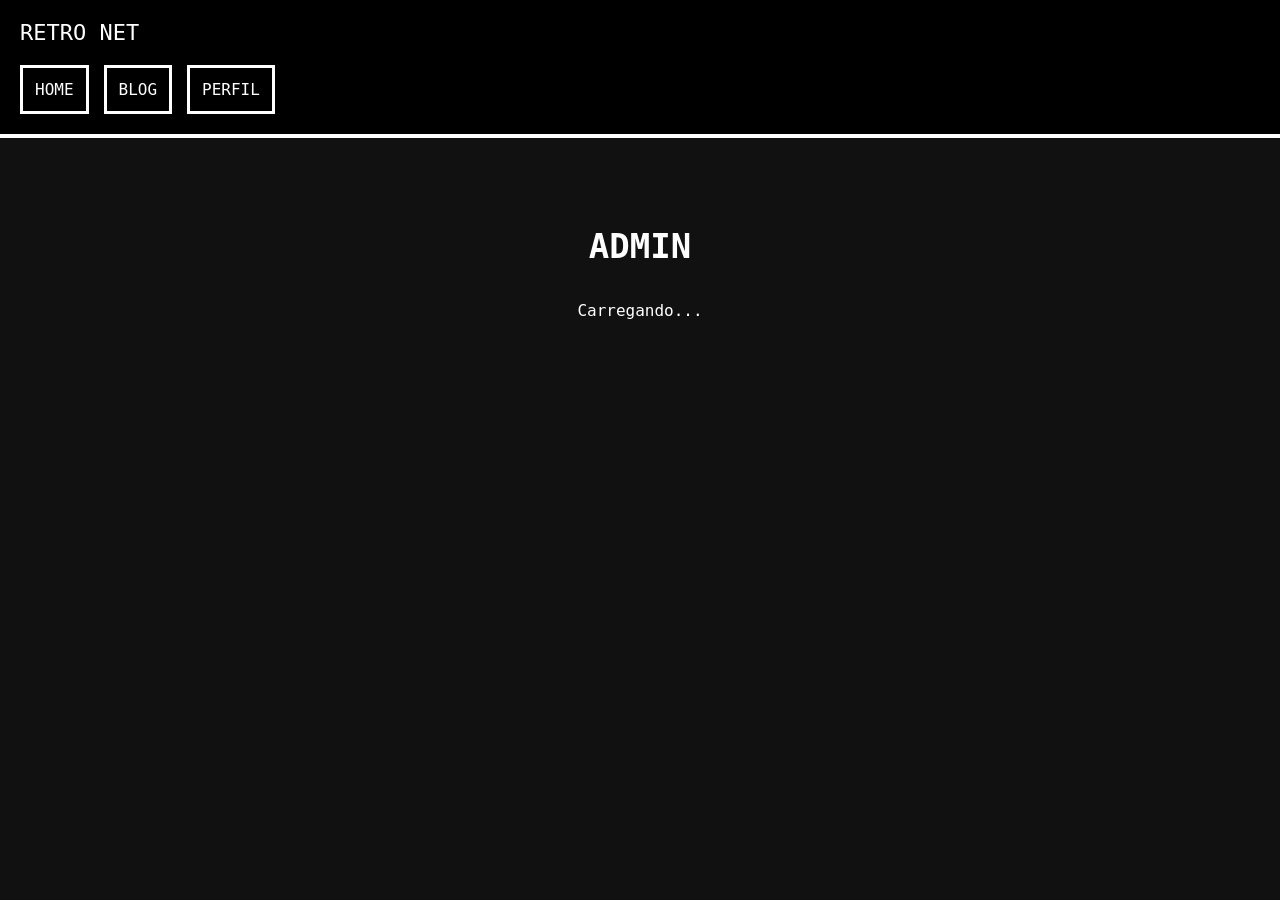
<file: admin.html>
<!DOCTYPE html>
<html lang="pt-BR">

<head>

<meta charset="UTF-8">

<title>Admin - RETRO NET</title>

<link rel="stylesheet" href="style.css">

</head>


<body>


<header>

<div class="logo">

RETRO NET

</div>


<nav>

<a href="index.html">
HOME
</a>

<a href="blog.html">
BLOG
</a>

<a href="perfil.html">
PERFIL
</a>

</nav>

</header>



<main class="hero">


<h1>

ADMIN

</h1>


<div id="adminPanel">

Carregando...

</div>


</main>



<script src="app.js"></script>


</body>

</html>
</file>
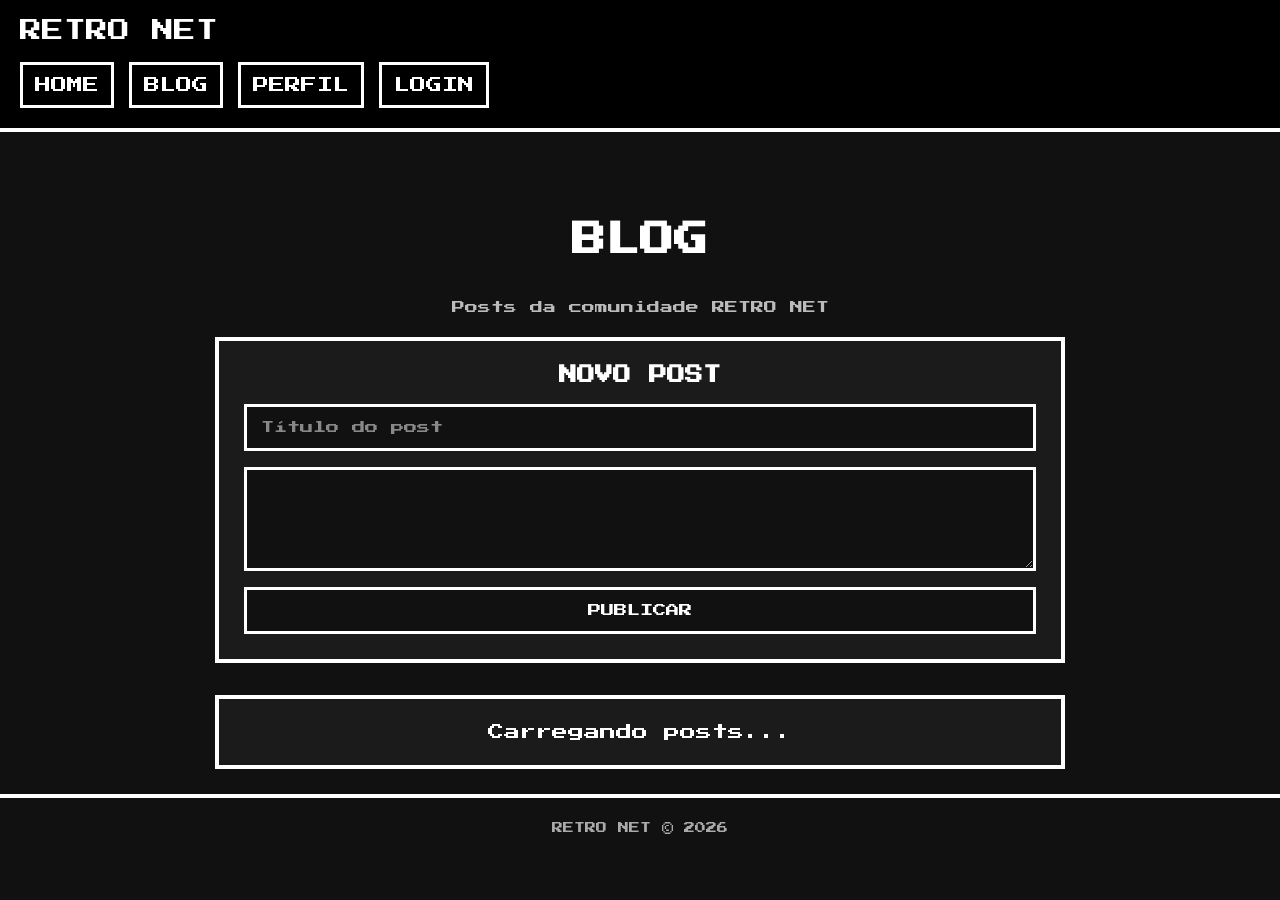
<file: blog.html>
<!DOCTYPE html>
<html lang="pt-BR">

<head>

<meta charset="UTF-8">
<meta name="viewport" content="width=device-width, initial-scale=1.0">

<title>Blog - RETRO NET</title>

<link rel="stylesheet" href="style.css">

<link href="https://fonts.googleapis.com/css2?family=Press+Start+2P&display=swap" rel="stylesheet">

</head>


<body>


<header>

<div class="logo">
RETRO NET
</div>


<nav>

<a href="index.html">HOME</a>

<a href="blog.html">BLOG</a>

<a href="perfil.html">PERFIL</a>

<a href="login.html">LOGIN</a>

</nav>

</header>



<main class="hero">


<h1>
BLOG
</h1>


<p>
Posts da comunidade RETRO NET
</p>



<!-- ÁREA DO USUÁRIO -->

<div id="userArea">

</div>



<br>



<!-- CRIADOR DE POSTS -->

<div id="postEditor" class="card">


<h2>
NOVO POST
</h2>


<input

id="postTitle"

placeholder="Título do post">


<br><br>


<textarea

id="postText"

placeholder="Escreva seu post..."

rows="6">

</textarea>


<br><br>


<button onclick="createPost()">

PUBLICAR

</button>


</div>



<br><br>



<!-- POSTS -->

<div id="posts">


<div class="card">

Carregando posts...

</div>


</div>



</main>



<footer>

RETRO NET © 2026

</footer>



<script src="app.js"></script>


</body>

</html>
</file>
<file: style.css>
/* ===========================
   RETRO NET
   style.css
=========================== */

*{
    margin:0;
    padding:0;
    box-sizing:border-box;
}

body{

    background:#111;
    color:white;

    font-family:'Press Start 2P', monospace;

    min-height:100vh;

    overflow-x:hidden;

}

/* Fundo */

#background{

    position:fixed;

    inset:0;

    background:
    linear-gradient(#151515,#080808);

    z-index:-2;

}

/* brilho */

#background::after{

    content:"";

    position:absolute;

    inset:0;

    background-image:
    radial-gradient(rgba(255,255,255,.03) 1px, transparent 1px);

    background-size:32px 32px;

}

/* HEADER */

header{

    width:100%;

    border-bottom:4px solid white;

    background:#000;

    padding:20px;

}

.logo{

    font-size:22px;

    margin-bottom:20px;

    color:white;

}

/* MENU */

nav{

    display:flex;

    gap:15px;

    flex-wrap:wrap;

}

nav a{

    color:white;

    text-decoration:none;

    border:3px solid white;

    padding:12px;

    transition:.2s;

}

nav a:hover{

    background:white;

    color:black;

    transform:translateY(-2px);

}

/* HERO */

.hero{

    max-width:900px;

    margin:auto;

    margin-top:60px;

    text-align:center;

    padding:25px;

}

.hero h1{

    font-size:34px;

    margin-bottom:30px;

    line-height:1.4;

}

.hero p{

    font-size:13px;

    line-height:2;

    color:#bbbbbb;

}

/* BOTÃO */

.button{

    display:inline-block;

    margin-top:35px;

    text-decoration:none;

    color:white;

    border:4px solid white;

    padding:18px 26px;

    transition:.2s;

}

.button:hover{

    background:white;

    color:black;

}

/* CARDS */

.cards{

    width:90%;

    max-width:1200px;

    margin:70px auto;

    display:grid;

    grid-template-columns:repeat(auto-fit,minmax(240px,1fr));

    gap:25px;

}

.card{

    border:4px solid white;

    background:#1b1b1b;

    padding:25px;

    transition:.25s;

}

.card:hover{

    transform:translateY(-6px);

    background:#242424;

}

.card h2{

    font-size:18px;

    margin-bottom:20px;

}

.card p{

    font-size:11px;

    color:#bdbdbd;

    line-height:1.8;

    margin-bottom:20px;

}

.card a{

    color:white;

}

/* NOTÍCIAS */

.news{

    width:90%;

    max-width:1000px;

    margin:auto;

    margin-bottom:60px;

}

.news h2{

    margin-bottom:25px;

}

#latestPosts{

    border:4px solid white;

    padding:25px;

    background:#1a1a1a;

    min-height:120px;

}

/* RODAPÉ */

footer{

    border-top:4px solid white;

    padding:25px;

    text-align:center;

    font-size:11px;

    color:#aaaaaa;

}

/* Scroll */

::-webkit-scrollbar{

    width:12px;

}

::-webkit-scrollbar-thumb{

    background:white;

}

::-webkit-scrollbar-track{

    background:#111;

}

/* RESPONSIVO */

@media(max-width:700px){

.hero h1{

    font-size:22px;

}

nav{

    flex-direction:column;

}

nav a{

    width:100%;

    text-align:center;

}

.cards{

    grid-template-columns:1fr;

}

}
/* ===========================
   INPUTS
=========================== */

input{

    width:100%;

    padding:14px;

    background:#111;

    border:3px solid white;

    color:white;

    font-family:'Press Start 2P', monospace;

    outline:none;

}

input::placeholder{

    color:#888;

}

button{

    cursor:pointer;

    background:#111;

    color:white;

    font-family:'Press Start 2P', monospace;

    border:3px solid white;

    padding:14px;

    width:100%;

    transition:.2s;

}

button:hover{

    background:white;

    color:black;

}

/* ======================
   COMENTÁRIOS
====================== */

.comment{

    border:2px solid white;

    padding:10px;

    margin:10px 0;

    background:#111;

}

textarea{

    width:100%;

    background:#111;

    color:white;

    border:3px solid white;

    padding:10px;

    font-family:
    'Press Start 2P';

}
</file>
